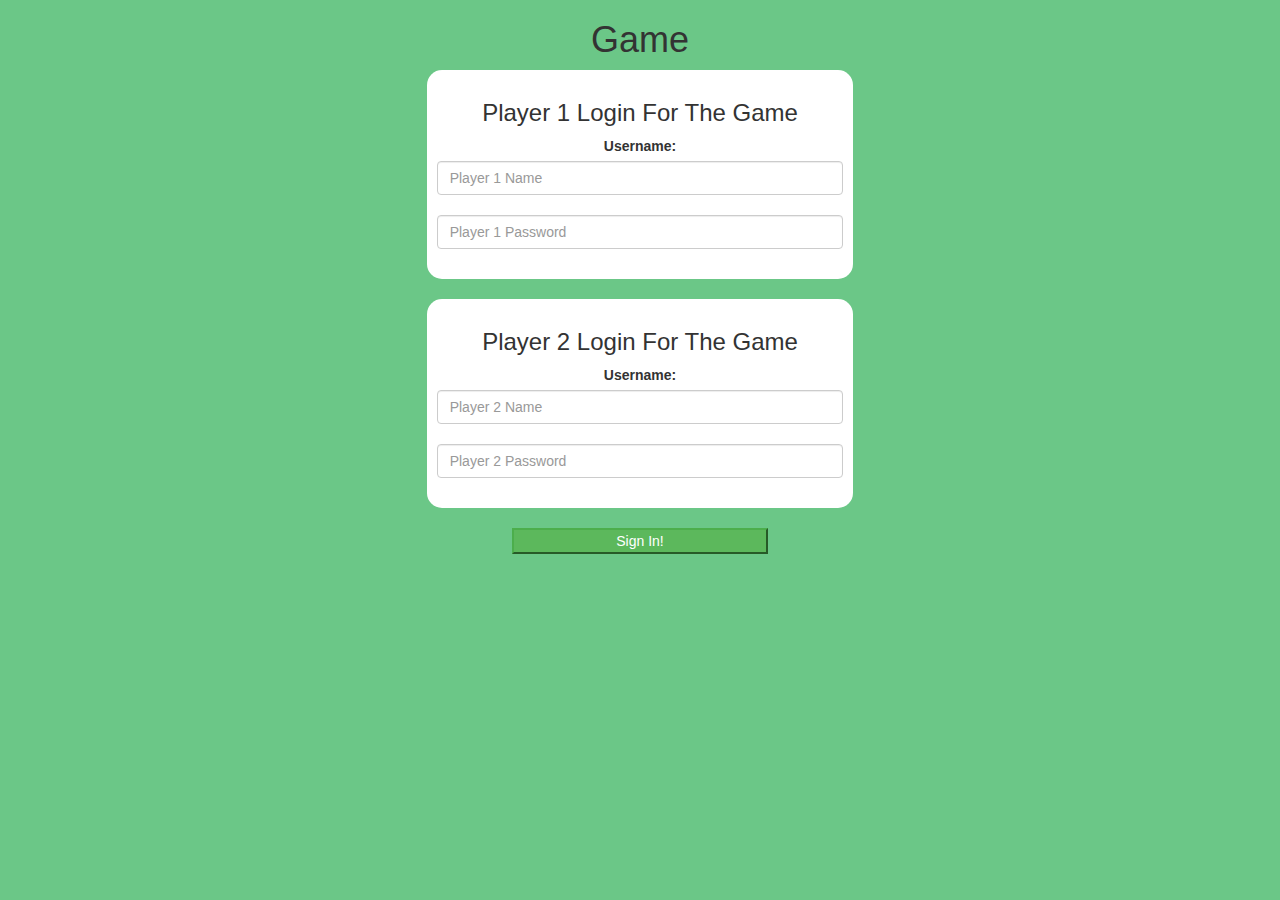
<file: index.html>
<!DOCTYPE html>
<html>
<head>
	<title>Math</title>

<meta name="viewport" content="width=device-width, initial-scale=1">
<link rel="stylesheet" href="https://maxcdn.bootstrapcdn.com/bootstrap/3.4.0/css/bootstrap.min.css">
<script src="https://ajax.googleapis.com/ajax/libs/jquery/3.4.1/jquery.min.js"></script>
<script src="https://maxcdn.bootstrapcdn.com/bootstrap/3.4.0/js/bootstrap.min.js"></script>

<link rel="stylesheet" type="text/css" href="style.css">

<script src="quiz_game_login.js"></script>
</head>
<body>
	<center>
		<h1>Game</h1>

		<div class="col-lg-4 col-sm-8 col-xs-11 login_div1">
			<h3>Player 1 Login For The Game</h3>
			<label>Username: </label>
			<input type = "text" id="player1_name_input" class="form-control" placeholder="Player 1 Name">
			<br>
            <input type = "text" id="player1_password_input" class="form-control" placeholder="Player 1 Password">
            <br>
		</div>
			<br>
		<div class="col-lg-4 col-sm-8 col-xs-11 login_div2">
			<h3>Player 2 Login For The Game</h3>
			<label>Username: </label>
			<input type = "text" id="player2_name_input" class="form-control" placeholder="Player 2 Name">
			<br>
            <input type = "text" id="player2_password_input" class="form-control" placeholder="Player 2 Password">
			<br>
		</div>
		<br>
		<button style="width: 20%" class="btn-success" onclick="addUser()">Sign In!</button>
	</center>
</body>
</html>
</file>
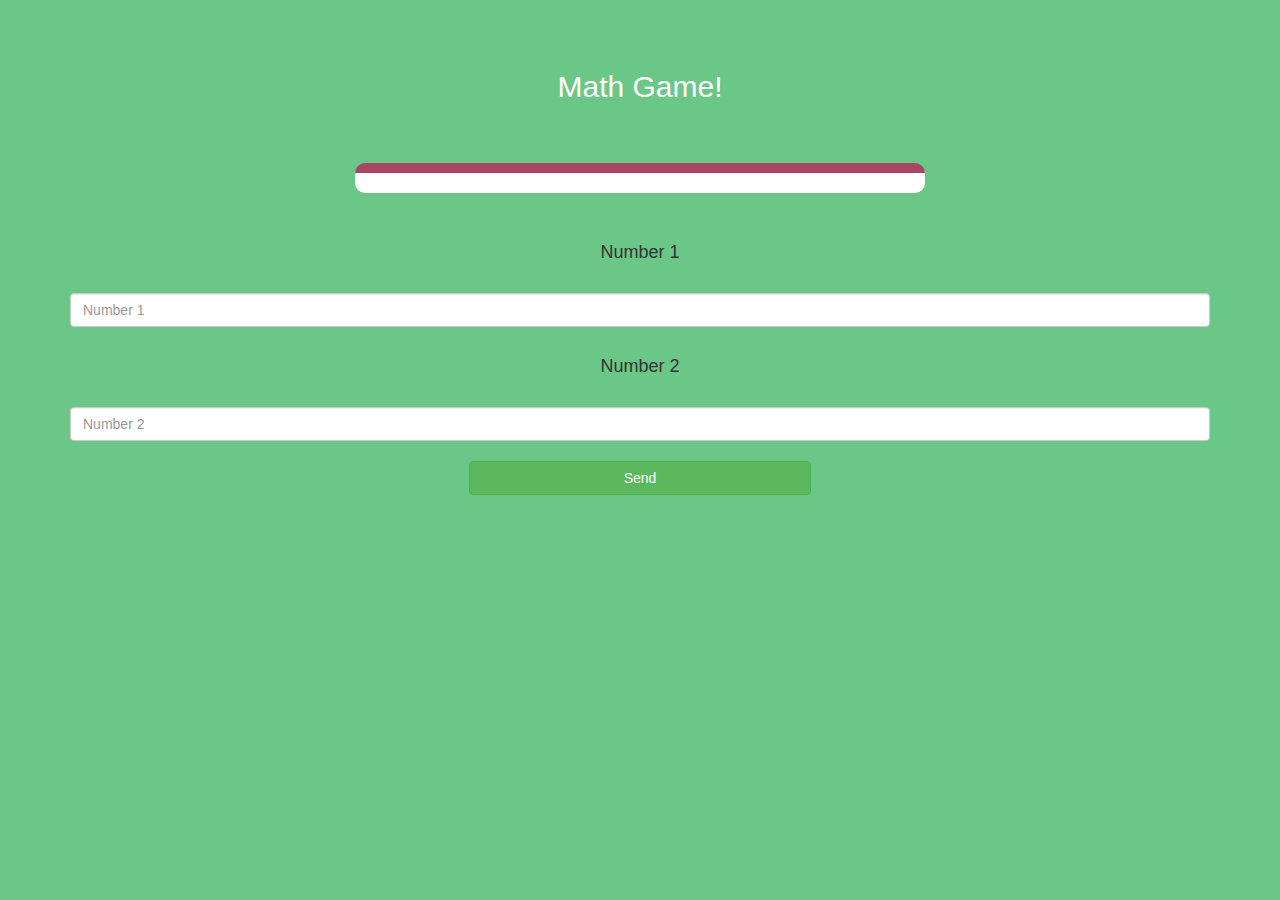
<file: game_page.html>
<!DOCTYPE html>
<html>
<head>
	<title>Math</title>

<meta name="viewport" content="width=device-width, initial-scale=1">
<link rel="stylesheet" href="https://maxcdn.bootstrapcdn.com/bootstrap/3.4.0/css/bootstrap.min.css">
<script src="https://ajax.googleapis.com/ajax/libs/jquery/3.4.1/jquery.min.js"></script>
<script src="https://maxcdn.bootstrapcdn.com/bootstrap/3.4.0/js/bootstrap.min.js"></script>

<link rel="stylesheet" type="text/css" href="style.css">
</head>
<body>
<h4 id="player1_name"></h4>
<span id="player1_score"></span>
<br>
<h4 id="player2_name"></h4>
<span id="player2_score"></span>
<div class="container"> 
	<center>
		<h2 style="color: white;">Math Game!</h2>
		<h3 id="player_question"></h3>
		<h3 id="player_answer"></h3>
		<br>
		<br>
		<div id="output" class="col-lg-6"></div>
		<br>
		<br>
		<h4>Number 1</h4>
		<br>
		<input type="text" class="form-control" id="number1" placeholder="Number 1">
		<br>
		<h4>Number 2</h4>
		<br>
		<input type="text" class="form-control" id="number2" placeholder="Number 2">
		<br>
		<button style="width: 30%;" onclick="send()" class="btn btn-success">Send</button>
		<br>
	</center>
</div>

<script src="quiz_game_login.js"></script>
</body>
</html>
</file>
<file: style.css>
body
{
	background: rgb(107, 199, 135);
}

	.login_div1 , .login_div2
	{
		background: white;
		padding: 10px;
		float: none;
		border-radius: 15px;
	}


#player1_name , #player2_name
{
	display: inline-block;
	margin-left: 20px;
}
#word
{
	width: 60%;
}
#word_display
{
	letter-spacing: 5px;
}
#output
{
background: white;
border-radius: 10px;
border-top: 10px solid #AA4465;
padding: 10px;
float: none;
text-align: left;
}
</file>
